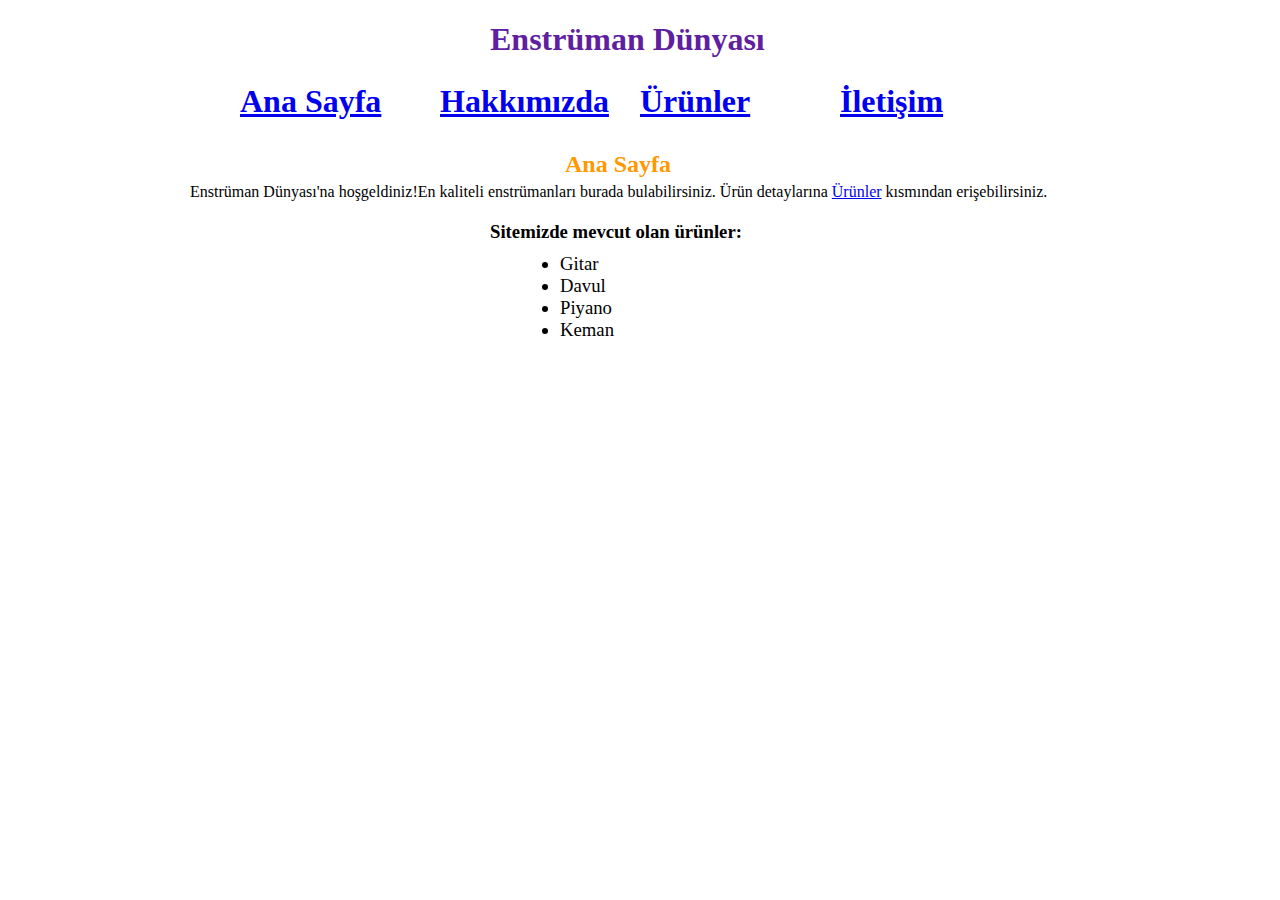
<file: index.html>
<!DOCTYPE html>
<html lang="tr">
<head>
    <meta charset="UTF-8">
    <meta http-equiv="X-UA-Compatible" content="IE=edge">
    <meta name="viewport" content="width=device-width, initial-scale=1.0">
    <title>Enstrüman Dünyası</title>
    <link rel="stylesheet" href="style.css">
</head>
<body>
    <header class="header">
        <h1>Enstrüman Dünyası</h1>
    </header>
    <nav class="navi">
        <content class="navi-btn">
            <h1><a href="index.html">Ana Sayfa</a></h1>
        </content>
        <content class="navi-btn">
            <h1><a href="about-us.html">Hakkımızda</a></h1>
        </content>
        <content class="navi-btn">
            <h1><a href="product.html">Ürünler</a></h1>
        </content>
        <content class="navi-btn">
            <h1><a href="contact.html">İletişim</a></h1>
        </content>
    </nav>
    <div class="clearfix"></div>
        <article class="artic2">
            <h2 class="artic1">Ana Sayfa</h2>
                <p class="parag">Enstrüman Dünyası'na hoşgeldiniz!En kaliteli enstrümanları burada bulabilirsiniz. Ürün detaylarına <a href="product.html">Ürünler</a> kısmından erişebilirsiniz. </p>
                    <h3 class="artic3"> Sitemizde mevcut olan ürünler:
                        <ul class="artic4">
                            <li>Gitar</li>
                            <li>Davul</li>
                            <li>Piyano</li>
                            <li>Keman</li>
                        </ul>
                    </h3>
        </article>
</body>
</html>
</file>
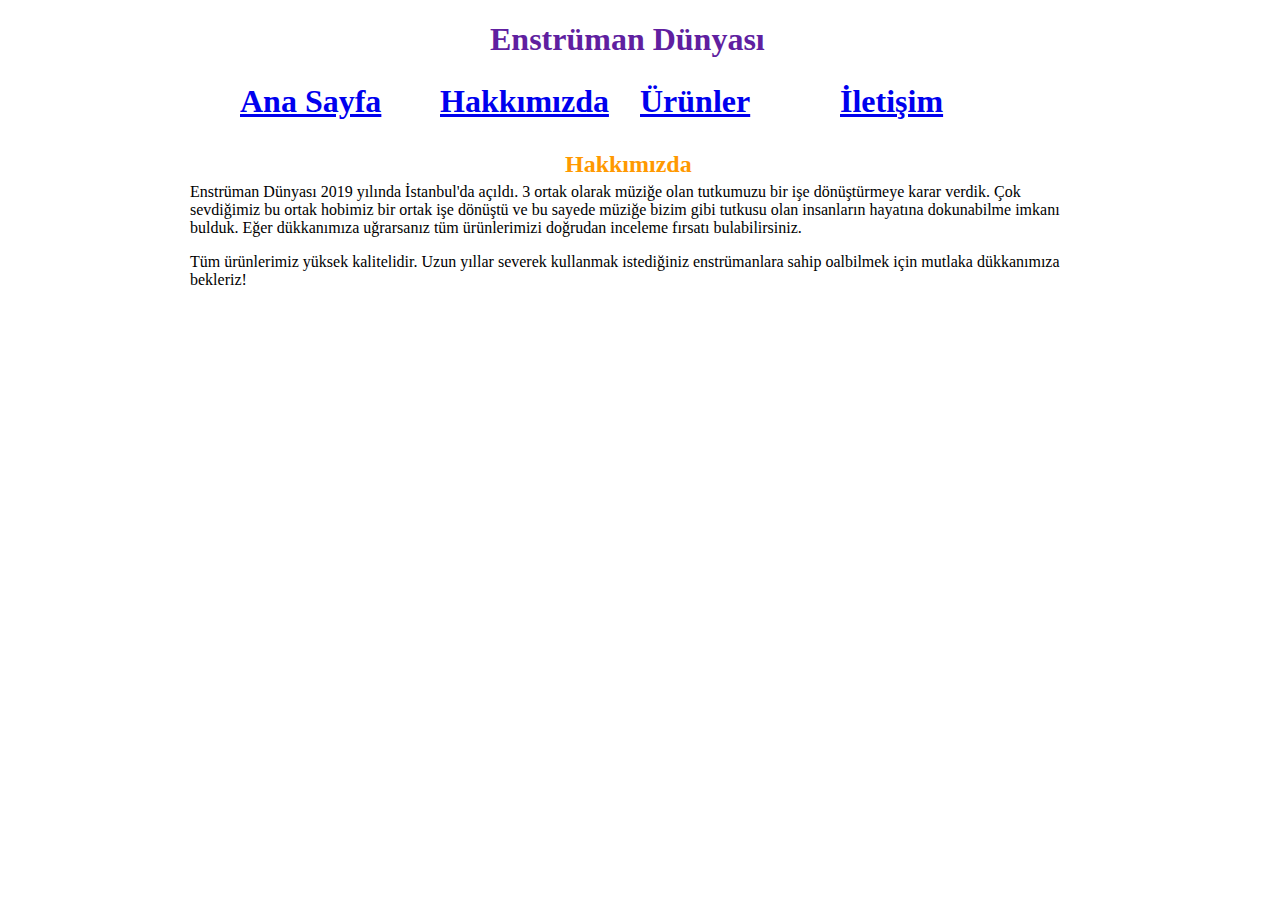
<file: about-us.html>
<!DOCTYPE html>
<html lang="tr">
<head>
    <meta charset="UTF-8">
    <meta http-equiv="X-UA-Compatible" content="IE=edge">
    <meta name="viewport" content="width=device-width, initial-scale=1.0">
    <title>Enstrüman Dünyası</title>
    <link rel="stylesheet" href="style.css">
</head>
<body>
    <header class="header">
        <h1>Enstrüman Dünyası</h1>
    </header>
    <nav class="navi">
        <content class="navi-btn">
            <h1><a href="index.html">Ana Sayfa</a></h1>
        </content>
        <content class="navi-btn">
            <h1><a href="about-us.html">Hakkımızda</a></h1>
        </content>
        <content class="navi-btn">
            <h1><a href="product.html">Ürünler</a></h1>
        </content>
        <content class="navi-btn">
            <h1><a href="contact.html">İletişim</a></h1>
        </content>
    </nav>
    <div class="clearfix"></div>
        <article class="artic2">
            <h2 class="artic1">Hakkımızda</h2>
                <p class="parag">Enstrüman Dünyası 2019 yılında İstanbul'da açıldı. 3 ortak olarak müziğe olan tutkumuzu bir işe dönüştürmeye karar verdik. Çok sevdiğimiz bu ortak hobimiz bir ortak işe dönüştü ve bu sayede müziğe bizim gibi tutkusu olan insanların hayatına dokunabilme imkanı bulduk. Eğer dükkanımıza uğrarsanız tüm ürünlerimizi doğrudan inceleme fırsatı bulabilirsiniz. </p>

                <p>Tüm ürünlerimiz yüksek kalitelidir. Uzun yıllar severek kullanmak istediğiniz enstrümanlara sahip oalbilmek için mutlaka dükkanımıza bekleriz!</p>
        </article>
</body>
</html>
</file>
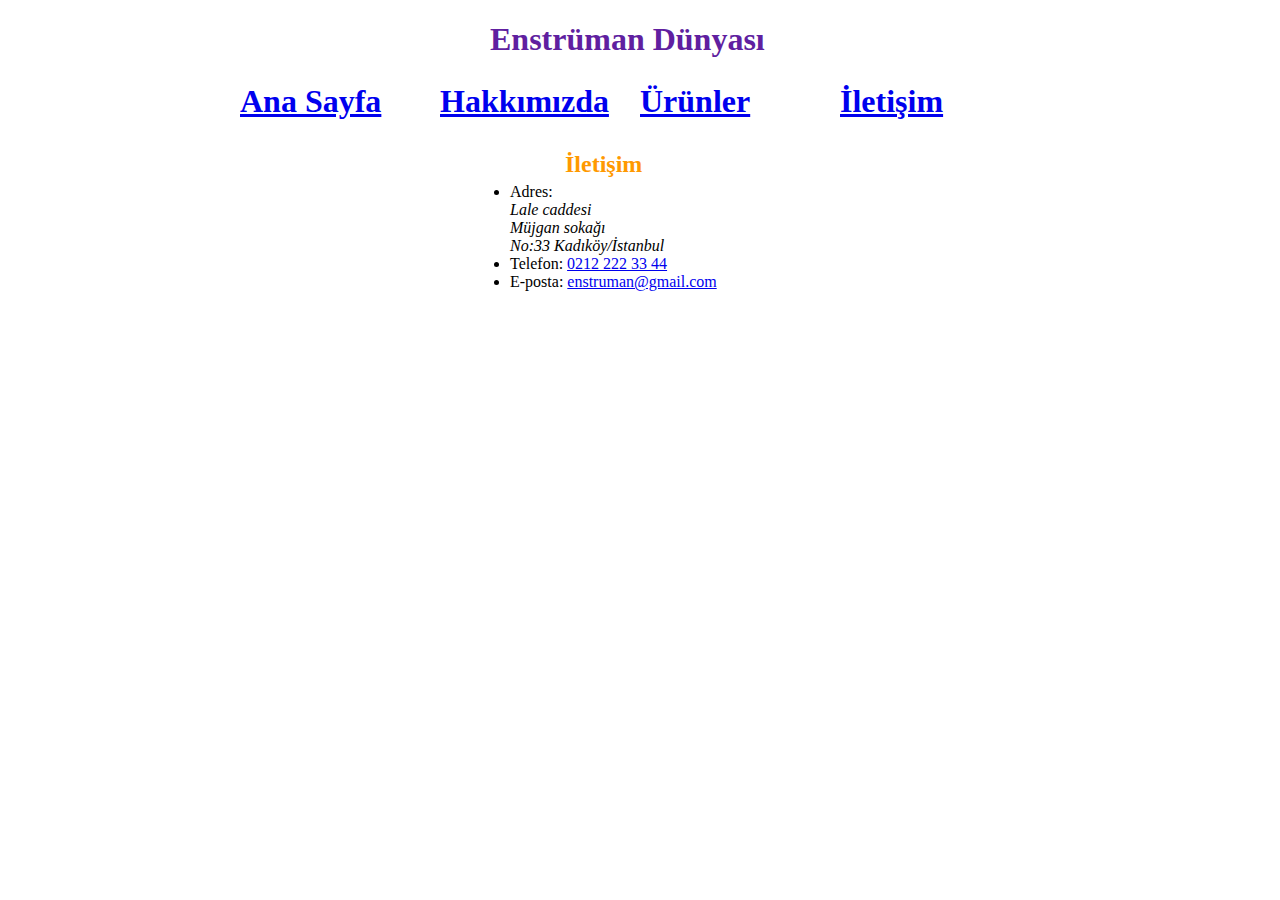
<file: contact.html>
<!DOCTYPE html>
<html lang="tr">
<head>
    <meta charset="UTF-8">
    <meta http-equiv="X-UA-Compatible" content="IE=edge">
    <meta name="viewport" content="width=device-width, initial-scale=1.0">
    <title>Enstrüman Dünyası</title>
    <link rel="stylesheet" href="style.css">
</head>
<body>
    <header class="header">
        <h1>Enstrüman Dünyası</h1>
    </header>
    <nav class="navi">
        <content class="navi-btn">
            <h1><a href="index.html">Ana Sayfa</a></h1>
        </content>
        <content class="navi-btn">
            <h1><a href="about-us.html">Hakkımızda</a></h1>
        </content>
        <content class="navi-btn">
            <h1><a href="product.html">Ürünler</a></h1>
        </content>
        <content class="navi-btn">
            <h1><a href="contact.html">İletişim</a></h1>
        </content>
    </nav>
    <div class="clearfix"></div>
        <article class="artic2">
            <h2 class="artic1">İletişim</h2>
                <ul class="madde">
                    <li>
                        Adres:<address>Lale caddesi <br> Müjgan sokağı <br> No:33 Kadıköy/İstanbul
                        </address>
                    </li>
                    <li>
                        Telefon: <a href="tel:02122223344">0212 222 33 44</a>
                    </li>
                    <li>
                        E-posta: <a href="mailto:enstruman@gmail.com">enstruman@gmail.com</a>
                    </li>
                </ul>

        </article>
</body>
</html>
</file>
<file: style.css>
body {
    margin: 0;
    padding:0;
}

.header {
    width: 300px;
    height: 30px;
    margin:20px auto 0;
    color:rgb(96, 31, 160);   

}

.navi {
    width: 800px;
    margin:5px auto 0;
    color:rgb(190, 173, 208);
}

.navi-btn {
    width: 200px;
    margin: 5px auto 0;
    color:rgb(190, 173, 208);
    float: left;
}

.clearfix{
    clear: both;
}

.artic1{
    width: 150px;
    color:rgb(255, 153, 0);
    margin:10px auto 0;
}

.artic2{
    width: 900px;
    margin:10px auto 0;
}

.artic3{
    width: 300px;
    margin:20px auto 0;
}

.artic4{
    width: 200px;
    margin:10px auto 0;
    font-weight: normal;
}

.parag{
    margin:5px auto 0;
}

.madde{
    width: 300px;
    margin:5px auto 0;
}
</file>
